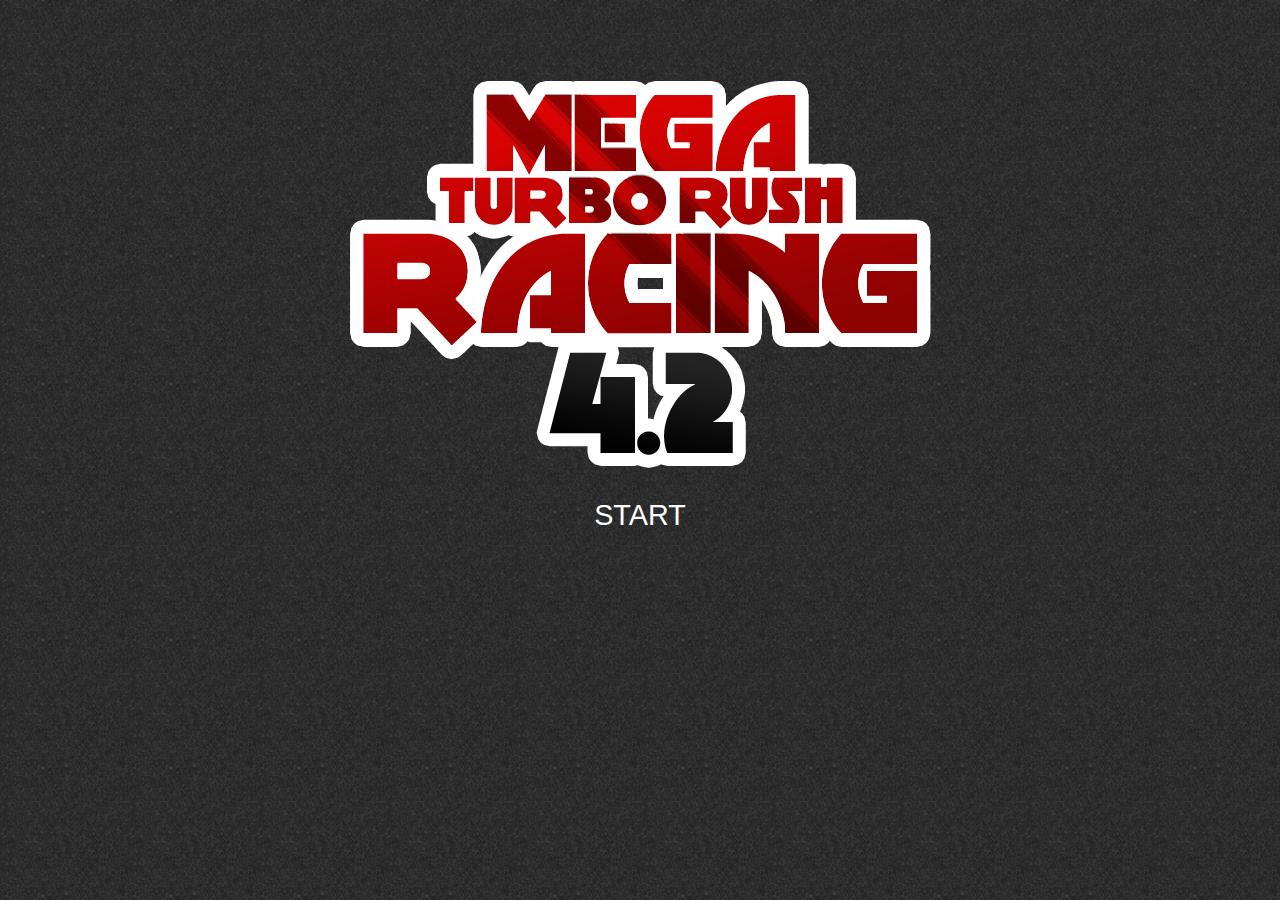
<file: index.html>
<!doctype html>
<html lang="fr"><head>
	<meta charset="UTF-8">
	<meta name="viewport" content="initial-scale=1.0">

	<link rel="icon" type="image/png" href="images/icon.png" />
	<link rel="stylesheet" type="text/css" href="css/index.css" />

	<title>MegaTurboRushRacing4.2</title>
</head>
<body>

	<img src="images/logo-MegaTurboRushRacing4.2.png" alt="MegaTurboRushRacing4.2" class="logo" />
	<br />
	<a href="game.html" class="start">START</a>
</body>
</html>
</file>
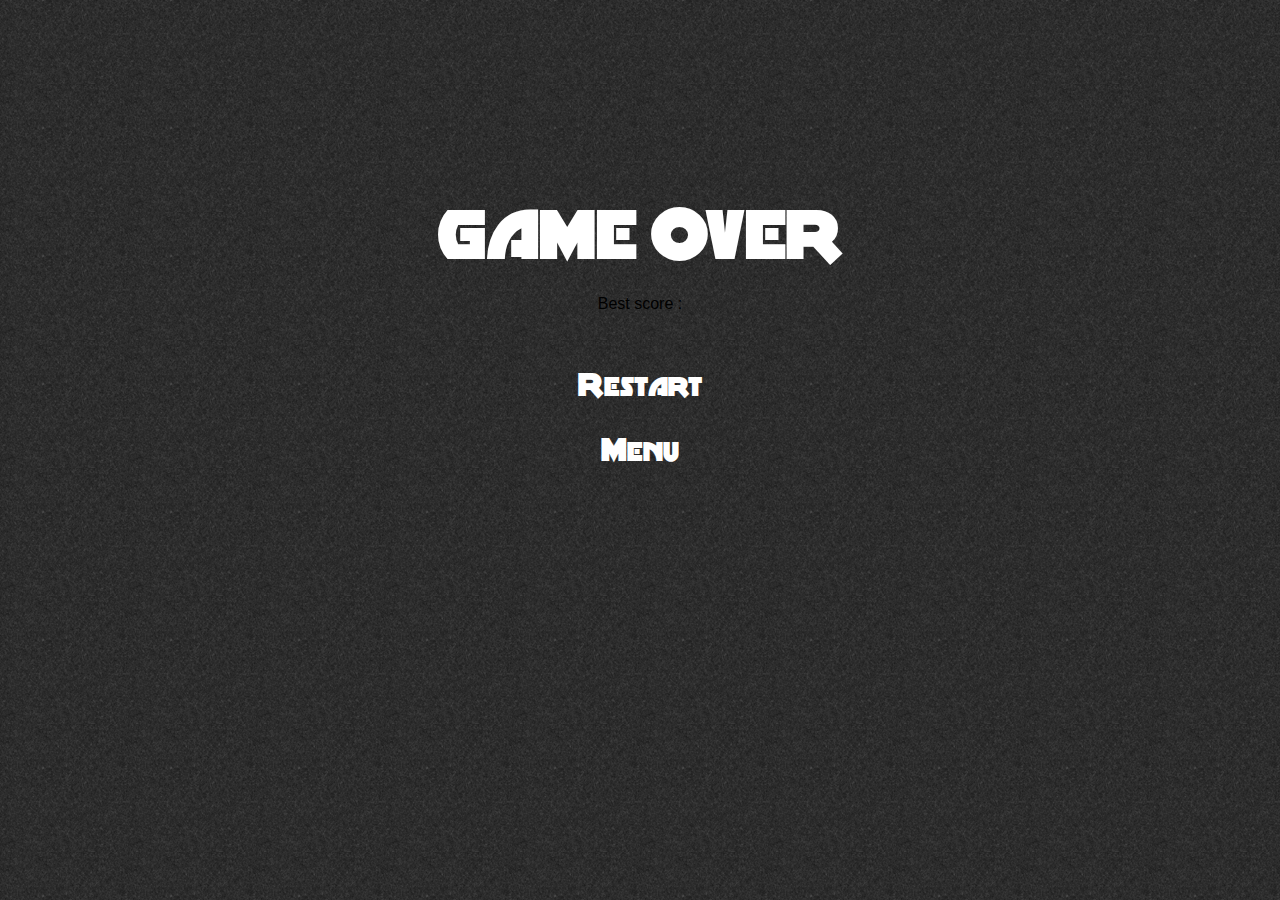
<file: gameover.html>
<!doctype html>
<html lang="fr"><head>
	<meta charset="UTF-8">
	<meta name="viewport" content="initial-scale=1.0">

	<link rel="icon" type="image/png" href="images/icon.png" />
	<link rel="stylesheet" type="text/css" href="css/index.css" />

	<title>MegaTurboRushRacing4.2</title>
</head>
<body>
	<a class="gameover special-font">GAME OVER</a>
	<br />
	<br />
	<br />
	<div class"start special-font">Best score :</div>
	<br />
	<br />
	<br />
	<a href="game.html" class="start special-font">Restart</a>
	<br />
	<br />
	<a href="index.html" class="start special-font">Menu</a>
</body>
</html>
</file>
<file: css/index.css>
/*------------------------------------*\
    RESET
\*------------------------------------*/

html,body,div,span,applet,object,iframe,h1,h2,h3,h4,h5,h6,p,blockquote,pre,a,abbr,acronym,address,big,cite,code,del,dfn,em,font,img,ins,kbd,q,s,samp,small,strike,strong,sub,sup,tt,var,b,u,i,center,dl,dt,dd,ol,ul,li,fieldset,form,label,legend,table,caption,tbody,tfoot,thead,tr,th,td{margin:0;padding:0;border:0;outline:0;font-size:100%;vertical-align:baseline;background:transparent}body{line-height:1}ol,ul{list-style:none}blockquote,q{quotes:none}blockquote:before,blockquote:after,q:before,q:after{content:'';content:none}:focus{outline:0}ins{text-decoration:none}del{text-decoration:line-through}table{border-collapse:collapse;border-spacing:0}





/*------------------------------------*\
    FONT 
    http://www.fontsquirrel.com/fonts/MinstrelPosterWHG?filter[tags][]=retro&filter[tags][]=bold&filter[family_size]=1&filter[download]=local&sort=a2z
\*------------------------------------*/

@font-face {
    font-family: 'minstrel';
    src: url('font/MINSPSW_-webfont.eot');
    src: url('font/MINSPSW_-webfont.eot?#iefix') format('embedded-opentype'),
         url('font/MINSPSW_-webfont.woff') format('woff'),
         url('font/MINSPSW_-webfont.ttf') format('truetype'),
         url('font/MINSPSW_-webfont.svg#minstrelposterwhgregular') format('svg');
    font-weight: normal;
    font-style: normal;

}


.special-font{font-family: 'minstrel',sans-serif;}



/*------------------------------------*\
    GLOBAL
\*------------------------------------*/

html{
    height: 100%;
	position:relative;
    font-family: sans-serif;
}


/*------------------------------------*\
    DECORS
\*------------------------------------*/

body{
	background: url("../images/asphalt.png");
	height: 100%;
	position:relative;
    text-align: center;
}

.logo{
    padding:80px 0 20px;
}
.start{
    display: inline-block;
    padding:10px;
    border-radius: 10px;
    font-size: 1.8em;
    color: #fff;
    text-decoration: none;
}
.start:focus,.start:hover{
    background: #fff;
    color: #950202;
}

.gameover{
    color: #FFF;
    font-size: 4em;
    display: inline-block;
    text-decoration: none;
    padding-top: 200px;
}
</file>
